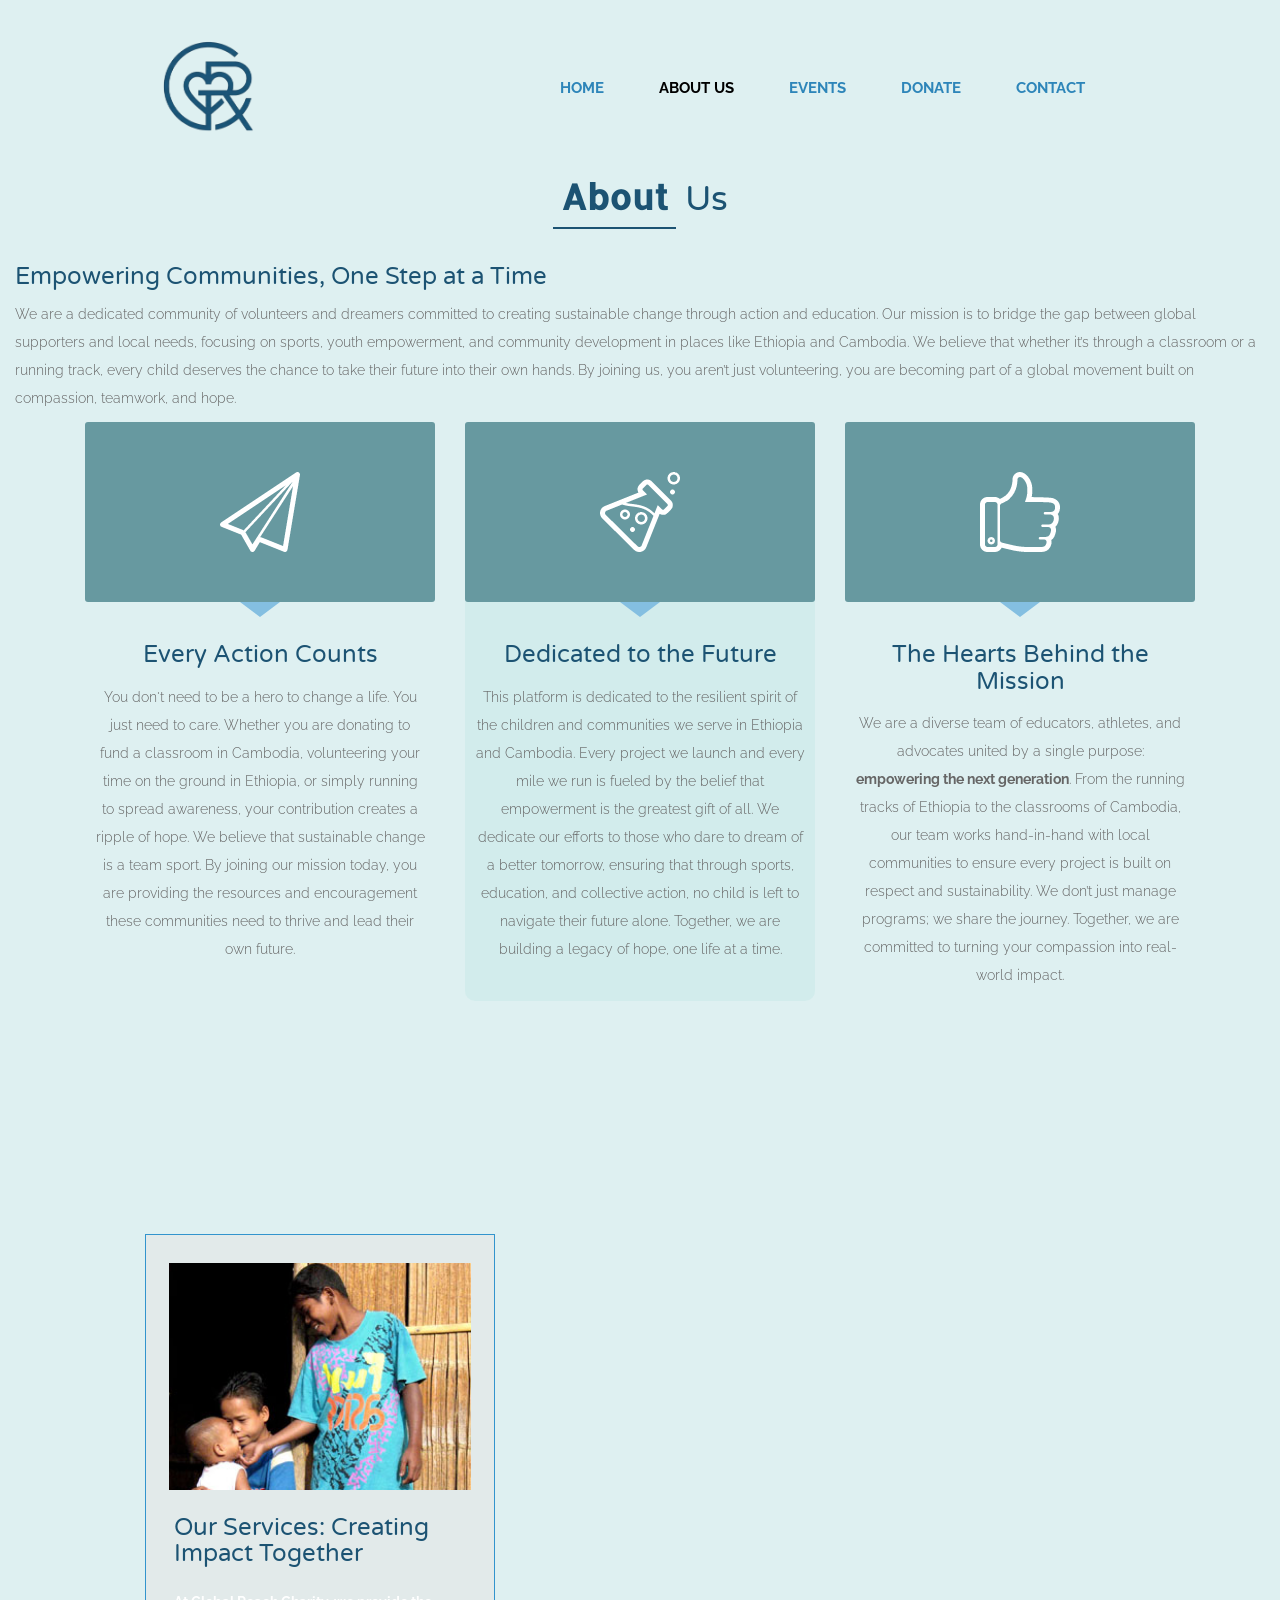
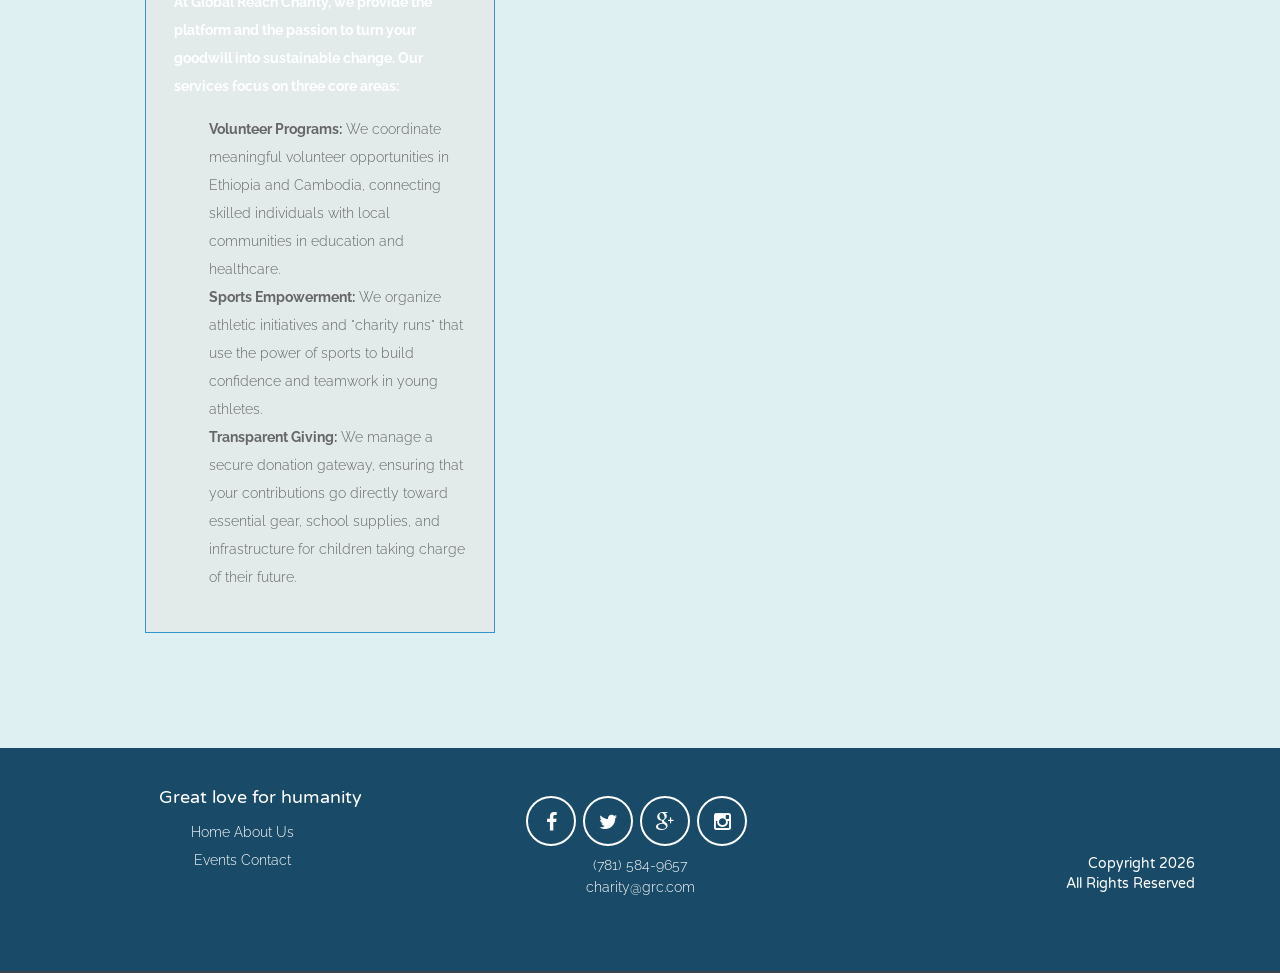
<file: about.html>
<!DOCTYPE html>
<html lang="en">
    <head>
        <meta http-equiv="content-type" content="text/html; charset=UTF-8">
        <meta charset="utf-8">
        <title>Global Reach Charity</title>
        <meta name="generator" content="Bootply" />
        <meta name="viewport" content="width=device-width, initial-scale=1, maximum-scale=1">
        <!-- Latest compiled and minified CSS -->
        <link rel="stylesheet" href="humanity-master/css/bootstrap.min.css">
        <!--[if lt IE 9]>
            <script src="//html5shim.googlecode.com/svn/trunk/html5.js"></script>
        <![endif]-->
        <link href="humanity-master/css/styles.css" rel="stylesheet">
        <link rel="stylesheet" href="humanity-master/css/demo.css" />
        <link rel="stylesheet" href="humanity-master/css/testimonial.css" />
        <link rel="stylesheet" href="humanity-master/css/font-awesome.min.css">
        <link href='http://fonts.googleapis.com/css?family=Poiret+One' rel='stylesheet' type='text/css'>
    </head>
    <body>
    <div class="header container">
    <div class="visible-xs visible-sm col-xs-12 col-sm-12 text-center sm-logo">

    </div>
  </div>
  <div class="navbar" role="navigation">
    <div class="home-logo">
      <a rel="home" href="index.html">
        <img src="humanity-master/img/logoGRC.png" width="200" alt="logo">
      </a>
    </div>

    <div class="navbar-header">
      <button type="button" class="navbar-toggle" data-toggle="collapse" data-target=".navbar-collapse">
        <span class="sr-only">Toggle navigation</span>
        <span class="icon-bar"></span>
        <span class="icon-bar"></span>
        <span class="icon-bar"></span>
      </button>
    </div>
    <div class="collapse navbar-collapse">
      <ul class="nav navbar-nav">

        <li><a href="index.html">Home</a></li>
        <li class="selected"><a href="about.html">About Us</a></li>

        <li><a href="event.html">Events</a></li>
        <li><a href="donate.html">Donate</a></li>
        <li><a href="contact.html">Contact</a></li>
      </ul>
    </div>
  </div>
		<div class="divider col-sm-12 col-xs-12 col-md-12">
            <div class="header-text"><span>About</span> Us</div>
            <h3>Empowering Communities, One Step at a Time</h3>
            <p>We are a dedicated community of volunteers and dreamers committed to creating sustainable change through action and education. Our mission is to bridge the gap between global supporters and local needs, focusing on sports, youth empowerment, and community development in places like Ethiopia and Cambodia. We believe that whether it’s through a classroom or a running track, every child deserves the chance to take their future into their own hands. By joining us, you aren’t just volunteering, you are becoming part of a global movement built on compassion, teamwork, and hope.</p>
        </div>

		 <div class="container">
                <div class="col-md-4">
                  <div class="service-features">
                  <div class="img-container">
                    <img src="humanity-master/images/paperplane.png" alt="Service Features">
                  </div>
                    <h3>Every Action Counts</h3>
                    <p> You don't need to be a hero to change a life. You just need to care. Whether you are donating to fund a classroom in Cambodia, volunteering your time on the ground in Ethiopia, or simply running to spread awareness, your contribution creates a ripple of hope. We believe that sustainable change is a team sport. 
                        By joining our mission today, you are providing the resources and encouragement these communities need to thrive and lead their own future.</p>
                  </div>
                </div><!-- END ONE THIRD COLUMN -->

                <div class="col-md-4">
                  <div class="service-features service-features2">
                  <div class="img-container">
                    <img src="humanity-master/images/lab.png" alt="Service Features">
                  </div>

                    <h3>Dedicated to the Future</h3>
                    <p> This platform is dedicated to the resilient spirit of the children and communities we serve in Ethiopia and Cambodia. Every project we launch and every mile we run is fueled by the belief that empowerment is the greatest gift of all. 
                      We dedicate our efforts to those who dare to dream of a better tomorrow, ensuring that through sports, education, and collective action, no child is left to navigate their future alone. Together, we are building a legacy of hope, one life at a time.</p>
                  </div>

                </div><!-- END ONE THIRD COLUMNS -->

                <div class="col-md-4">
                  <div class="service-features">
                  <div class="img-container">
                    <img src="humanity-master/images/like.png" alt="Service Features">
                  </div>
                    <h3>The Hearts Behind the Mission</h3>
                    <p> We are a diverse team of educators, athletes, and advocates united by a single purpose: <b>empowering the next generation</b>. From the running tracks of Ethiopia to the classrooms of Cambodia, our team works hand-in-hand with local communities to ensure every project is built on respect and sustainability. We don’t just manage programs; we share the journey. Together, we are committed to turning your compassion into real-world impact.</p>
                  </div>

                </div><!-- END ONE THIRD COLUMNS -->




            </div><!-- END ROW -->

			<section class="work-block">
		        <div class="container">
		          <div class="row">
		            <div class="col-md-12">
		              <div class="col-md-4 col-xs-12 col-sm-12">
		                <div class="box-img">
		                    <img src="humanity-master/img/1.jpg"  width="100%" alt="" />
                            <h3 class="titleimg-card">Our Services: Creating Impact Together</h3>
                            <p class="img-card">At Global Reach Charity, we provide the platform and the passion to turn your goodwill into sustainable change. Our services focus on three core areas:</p>
                            <ul>
                              <li><b>Volunteer Programs:</b> We coordinate meaningful volunteer opportunities in Ethiopia and Cambodia, connecting skilled individuals with local communities in education and healthcare.</li>
                              <li><b>Sports Empowerment:</b> We organize athletic initiatives and "charity runs" that use the power of sports to build confidence and teamwork in young athletes.</li>
                              <li><b>Transparent Giving:</b> We manage a secure donation gateway, ensuring that your contributions go directly toward essential gear, school supplies, and infrastructure for children taking charge of their future.</li>
                            </ul>
		                  </div>
		                 </div>
		          </div>
		        </div>

		   </section>



       <!-- ============FOOTER============= -->
      <footer id="footer"> 
        <div class="footer-content container">
          <div class="footer-adress text-center col-xs-12 col-sm-4 col-md-4">
                <h4>Great love for humanity</h4>
                <ul class="footer-menus">
                  <li>Home</li>
                  <li>About Us</li><br />
                  <li>Events</li>
                  <li>Contact</li>
                </ul>
            </div>
            <div class="footer-second col-xs-12 col-sm-4 col-md-4">
              <div class="social-block text-center">
                <div class="social-share">
                  <i class="fa fa-2x fa-facebook"></i>
                  <i class="fa fa-2x  fa-twitter"></i>
                  <i class="fa fa-2x  fa-google-plus"></i>
                  <i class="fa fa-2x  fa-instagram"></i>
                </div>
              </div>
               <p class="text-center footer-text1">(781) 584-9657</p>
                <p class="text-center footer-text">charity@grc.com</p></div>
            <div class="footer-third col-xs-12 col-sm-4 col-md-4">
              <div class="copyright">
                  <span>Copyright 2026</span><br>
                  <span>All Rights Reserved</span>
              </div>
            </div>
        </div>
        <div class="move-top-page">
      </div>
    </footer>

	<!-- script references -->
		<script src="humanity-master/js/jquery.min.js"></script>
		<script src="humanity-master/js/bootstrap.min.js"></script>
    <script src="humanity-master/js/nav-hover.min.js"></script>
    <script type="text/javascript" src="humanity-master/js/jquery.bxslider.min.js"></script>
    <script type="text/javascript" src="humanity-master/js/main.js"></script>
    <!-- Place in the <head>, after the three links -->
    <script>
     $('.testimonials-slider').bxSlider({
      slideWidth: 800,
      minSlides: 1,
      maxSlides: 1,
      slideMargin: 32,
      auto: true,
      autoControls: true
      });
    </script>
		<script type="text/javascript">
		</script>
	</body>
</html>
</file>
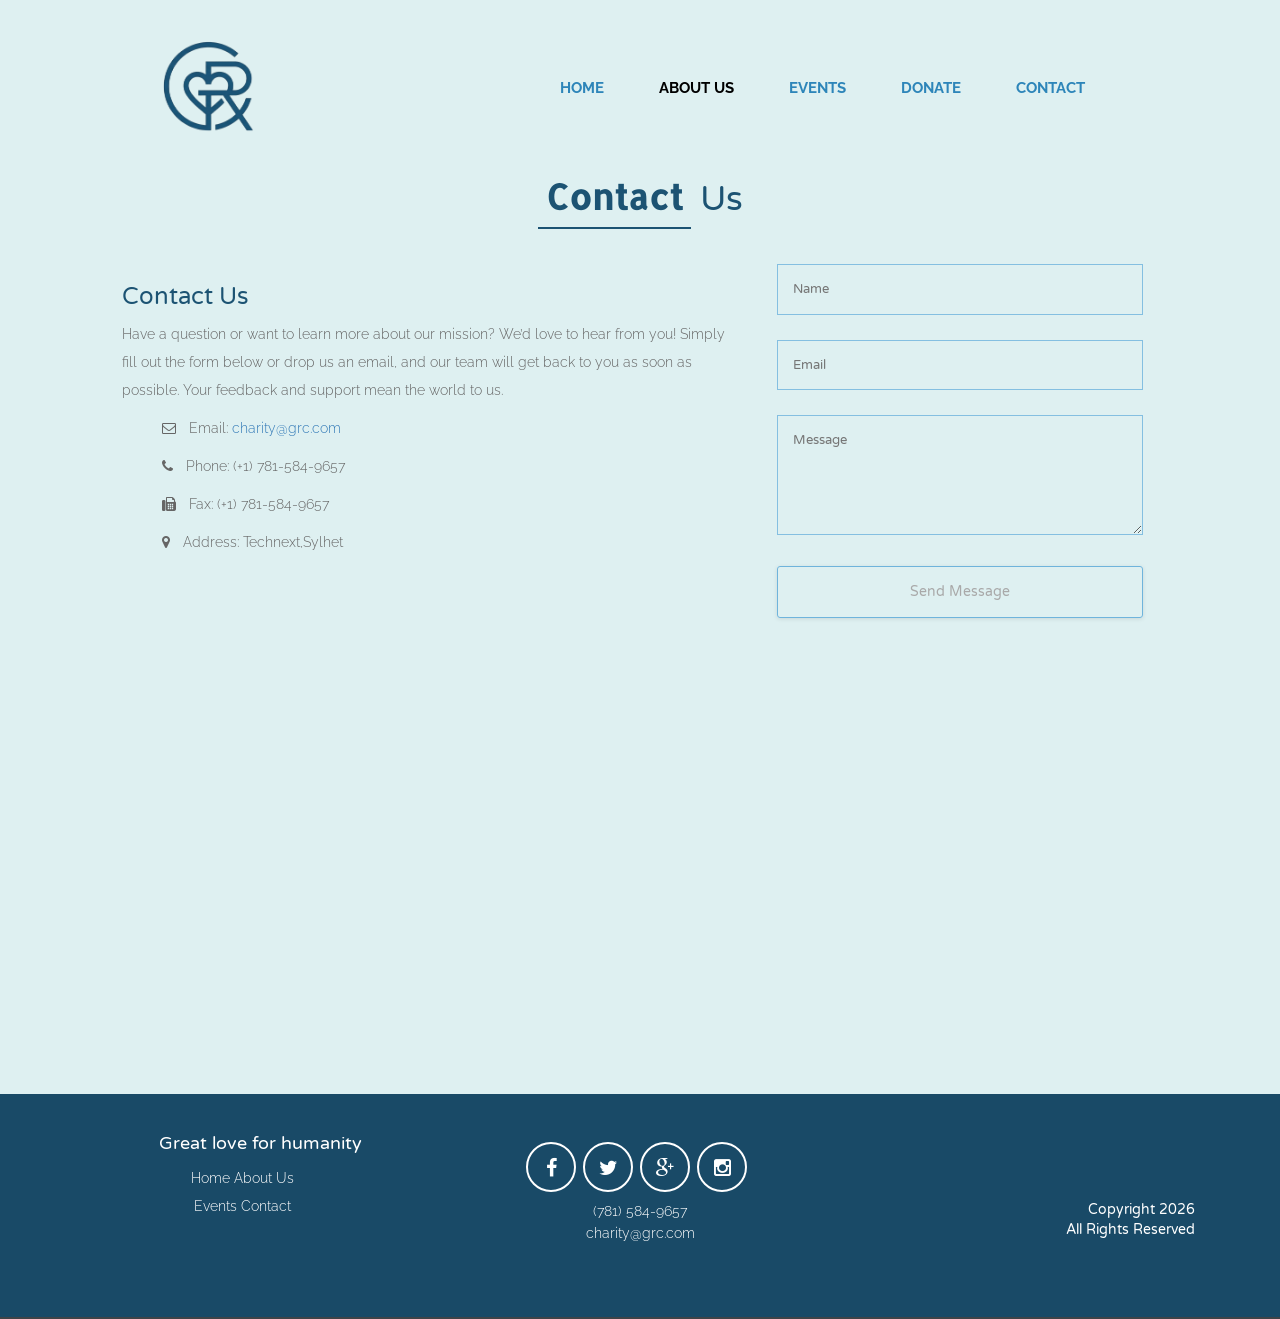
<file: contact.html>
<!DOCTYPE html>
<html lang="en">

<head>
    <meta http-equiv="content-type" content="text/html; charset=UTF-8">
    <meta charset="utf-8">
    <title>Global Reach Charity</title>
    <meta name="generator" content="Bootply" />
    <meta name="viewport" content="width=device-width, initial-scale=1, maximum-scale=1">
    <!-- Latest compiled and minified CSS -->
    <link rel="stylesheet" href="humanity-master/css/bootstrap.min.css">
    <link rel="stylesheet" href="humanity-master/css/styles.css">
    <!--[if lt IE 9]>
            <script src="//html5shim.googlecode.com/svn/trunk/html5.js"></script>
        <![endif]-->
    <link href="humanity-master/css/styles.css" rel="stylesheet">
    <link rel="stylesheet" href="humanity-master/css/demo.css" />
    <link rel="stylesheet" href="humanity-master/css/testimonial.css" />
    <link rel="stylesheet" href="humanity-master/css/font-awesome.min.css">
    <link href='http://fonts.googleapis.com/css?family=Poiret+One' rel='stylesheet' type='text/css'>
</head>

<body>
<body>
    <div class="header container">
    <div class="visible-xs visible-sm col-xs-12 col-sm-12 text-center sm-logo">

    </div>
  </div>
  <div class="navbar" role="navigation">
    <div class="home-logo">
      <a rel="home" href="index.html">
        <img src="humanity-master/img/logoGRC.png" width="200" alt="logo">
      </a>
    </div>

    <div class="navbar-header">
      <button type="button" class="navbar-toggle" data-toggle="collapse" data-target=".navbar-collapse">
        <span class="sr-only">Toggle navigation</span>
        <span class="icon-bar"></span>
        <span class="icon-bar"></span>
        <span class="icon-bar"></span>
      </button>
    </div>
    <div class="collapse navbar-collapse">
      <ul class="nav navbar-nav">

        <li><a href="index.html">Home</a></li>
        <li class="selected"><a href="about.html">About Us</a></li>

        <li><a href="event.html">Events</a></li>
        <li><a href="donate.html">Donate</a></li>
        <li><a href="contact.html">Contact</a></li>
      </ul>
    </div>
  </div>
    <div class="divider col-sm-12 col-xs-12 col-md-12">
        <div class="header-text"><span>Contact</span> Us</div>
    </div>

    <div class="col-md-6 col-md-offset-1 col-sm-7 col-xs-12">

        <div class="widget">
            <h3 class="widget-title style5">Contact Us</h3>
            <p>Have a question or want to learn more about our mission? We’d love to hear from you! Simply fill out the
                form below or drop us an email, and our team will get back to you as soon as possible. Your feedback and
                support mean the world to us.</p>
            <ul class="clearfix">
                <li>
                    <p><span class="fa fa-envelope-o"></span>Email: <a
                            href="mailto:humanity@gmail.com">charity@grc.com</a></p>
                </li>
                <li>
                    <p><span class="fa fa-phone"></span>Phone: (+1) 781-584-9657</p>
                </li>
                <li>
                    <p><span class="fa fa-fax"></span>Fax: (+1) 781-584-9657</p>
                </li>
                <li>
                    <p><span class="fa fa-map-marker"></span>Address: Technext,Sylhet</p>
                </li>
            </ul>
        </div>
        <!-- widget -->

    </div>
    <!-- col-md-7 -->

    <div class="contact-form-full col-md-4 col-sm-4 col-xs-11">

        <div class="inner contact">
            <!-- Form Area -->
            <div class="contact-form">
                <!-- Form -->
                <form id="contact-us" method="post" action="#">
                    <!-- Left Inputs -->
                    <div class="col-xs-12 wow animated slideInLeft" data-wow-delay=".5s">
                        <!-- Name -->
                        <input type="text" name="name" id="name" required="required" class="form" placeholder="Name" />
                        <!-- Email -->
                        <input type="email" name="mail" id="mail" required="required" class="form"
                            placeholder="Email" />

                    </div><!-- End Left Inputs -->
                    <!-- Right Inputs -->
                    <div class="col-xs-12 wow animated slideInRight" data-wow-delay=".5s">
                        <!-- Message -->
                        <textarea name="message" id="message" class="form textarea" placeholder="Message"></textarea>
                    </div><!-- End Right Inputs -->
                    <!-- Bottom Submit -->
                    <div class="relative fullwidth col-xs-12">
                        <!-- Send Button -->
                        <button type="submit" id="submit" name="submit" class="form-btn semibold">Send Message</button>
                    </div><!-- End Bottom Submit -->
                    <!-- Clear -->
                    <div class="clear"></div>
                </form>

                <!-- Your Mail Message -->
                <div class="mail-message-area">
                    <!-- Message -->
                    <div class="alert gray-bg mail-message not-visible-message">
                        <strong>Thank You !</strong> Your email has been delivered.
                    </div>
                </div>

            </div><!-- End Contact Form Area -->
        </div><!-- End Inner -->
    </div>
    <!-- wrapper -->
    </section>
    <section class="map">
        <iframe
            src="https://www.google.com/maps/embed?pb=!1m18!1m12!1m3!1d11829.530014557384!2d-71.61977867439242!3d42.16349903938225!2m3!1f0!2f0!3f0!3m2!1i1024!2i768!4f13.1!3m3!1m2!1s0x89e40d0ddd97c68f%3A0xa71ec71bd130b5ea!2zNTQtNDAgTWVuZG9uIFN0LCBVcHRvbiwgTUEgMDE1NjgsIM6Xzr3Pic68zq3Ovc61z4IgzqDOv867zrnPhM61zq_Otc-C!5e0!3m2!1sel!2sgr!4v1774198570669!5m2!1sel!2sgr"
            width="600" height="450" style="border:0;" allowfullscreen="" loading="lazy"
            referrerpolicy="no-referrer-when-downgrade">
        </iframe>
    </section>

    <!-- ============FOOTER============= -->
    <footer id="footer">
        <div class="footer-content container">
            <div class="footer-adress text-center col-xs-12 col-sm-4 col-md-4">
                <h4>Great love for humanity</h4>
                <ul class="footer-menus">
                    <li>Home</li>
                    <li>About Us</li><br />
                    <li>Events</li>
                    <li>Contact</li>
                </ul>
            </div>
            <div class="footer-second col-xs-12 col-sm-4 col-md-4">
                <div class="social-block text-center">
                    <div class="social-share">
                        <i class="fa fa-2x fa-facebook"></i>
                        <i class="fa fa-2x  fa-twitter"></i>
                        <i class="fa fa-2x  fa-google-plus"></i>
                        <i class="fa fa-2x  fa-instagram"></i>
                    </div>
                </div>
                <p class="text-center footer-text1">(781) 584-9657</p>
                <p class="text-center footer-text">charity@grc.com</p>
            </div>
            <div class="footer-third col-xs-12 col-sm-4 col-md-4">
                <div class="copyright">
                    <span>Copyright 2026</span><br>
                    <span>All Rights Reserved</span>
                </div>
            </div>
        </div>
        <div class="move-top-page">
        </div>
    </footer>

    <!-- script references -->
    <script src="humanity-master/js/jquery.min.js"></script>
    <script src="humanity-master/js/bootstrap.min.js"></script>
    <script src="humanity-master/js/nav-hover.min.js"></script>
    <script type="text/javascript" src="humanity-master/js/jquery.bxslider.min.js"></script>
    <script type="text/javascript" src="humanity-master/js/main.js"></script>
    <!-- Place in the <head>, after the three links -->
    <script>
        $('.testimonials-slider').bxSlider({
            slideWidth: 800,
            minSlides: 1,
            maxSlides: 1,
            slideMargin: 32,
            auto: true,
            autoControls: true
        });
    </script>
    <script type="text/javascript">
    </script>
</body>

</html>
</file>
<file: humanity-master/css/demo.css>
#wrapper {
	width: 100%;
	position: relative;
	margin: 0 auto;
}

.ads-container {
	background:#fff;
	width: 750px;
	margin: 0 auto 20px;
}


.attribution {
	padding: 3em 0;
	text-align: center;
	color: #fff;
	text-shadow: 1px 1px 1px rgba(0,0,0,0.2);
}

.attribution a {
	color: #fff;
}


/* Header Style */
.ddn-top {
	line-height: 60px;
	font-size: 11px;
	text-transform: uppercase;
	z-index: 9999;
	position: relative;
	background:#ED3131;
	-webkit-font-smoothing: antialiased;
	-webkit-box-shadow: inset 0 0 2.75em rgba(0,0,0,.5);
/* 300 */
	-moz-box-shadow: inset 0 0 2.75em rgba(0,0,0,.5);
/* 300 */
	box-shadow: inset 0 0 2.75em rgba(0,0,0,.5);
/* 300 */
}

.ddn-top a {
	padding: 0px 10px;
	letter-spacing: 1px;
	color: #fff;
	display: table;
	margin:0 auto;
	text-decoration: none;
}

.ddn-top a:hover {
	background: rgba(255,255,255,0.8);
	color: #000;
}

.ddn-top span.right {
	float: right;
}

.ddn-top span.right a {
	float: left;
	display: block;
}

@media only screen and ( max-width: 32.5em ) /* 520 */
{
	body
	{
		-webkit-box-shadow: inset 0 0 9.375em rgba( 0, 0, 0, .5 ); /* 150 */
		-moz-box-shadow: inset 0 0 9.375em rgba( 0, 0, 0, 5 ); /* 150 */
		box-shadow: inset 0 0 9.375em rgba( 0, 0, 0, .5 ); /* 150 */
	}
	.container,
	#wrapper
	{
		width: 100%;
		height: auto;
		position: static;
		padding: 3.125em 1.25em; /* 50 20 */
		margin: 0;
	}
}
</file>
<file: humanity-master/css/testimonial.css>
.bx-wrapper .testimonials-thumbnail {
    margin: 0px 0px 15px;
}

.bx-wrapper .testimonials-title {
    text-align: center;
    margin: 25px 15px 3px;
    font-size: 24px;
    line-height: 1;
}

.bx-wrapper .testimonials-carousel-thumbnail {
    max-width: 35%;
    float: left;
    margin-right: 20px;
}

.bx-wrapper .testimonials-carousel-thumbnail img {
    display: none;
}

.bx-wrapper .testimonials-carousel-context {
    overflow: hidden;
    text-align: center;
}

.bx-wrapper .testimonials-name {
    font-size: 18px;
    margin-bottom: 15px;
    color: #000000;
    font-weight: 400;
}

.bx-wrapper span {
    font-size: 11px;
    margin-left: 10px;
    color: #aaa;
    font-family: Georgia, Arial, Helvetica, sans-serif;
    font-style: italic;
}

.bx-wrapper {
    position: relative;
    margin: 30px auto;
    padding: 0;
    width: 100%;
    *zoom: 1;
}

.bx-wrapper .slide {
    padding: 0;
    margin: 0;
    display: block;
}

.bx-wrapper .bx-viewport {
    padding: 10px;
    margin-left: 0;
    z-index: 1;
    width: 100%;
}

.bx-wrapper .bx-pager,
.bx-wrapper .bx-controls-auto {
    position: absolute;
    display: none;
    bottom: -30px;
    width: 100%;
}

.bx-wrapper .bx-loading {
    min-height: 50px;
    background: url(images/bx_loader.gif) center center no-repeat #fff;
    height: 100%;
    width: 100%;
    position: absolute;
    top: 0;
    left: 0;
    z-index: 2000;
}

.bx-wrapper .bx-pager {
    text-align: center;
    font-size: .85em;
    font-weight: bold;
    color: #666;
    padding-top: 20px;
}

.bx-wrapper .bx-pager .bx-pager-item,
.bx-wrapper .bx-controls-auto .bx-controls-auto-item {
    display: inline-block;
    *zoom: 1;
    *display: inline;
}

.bx-wrapper .bx-pager.bx-default-pager a {
    background: #666;
    text-indent: -9999px;
    display: block;
    width: 10px;
    height: 10px;
    margin: 0 5px;
    outline: 0;
    -moz-border-radius: 5px;
    -webkit-border-radius: 5px;
    border-radius: 5px;
}

.bx-wrapper .bx-pager.bx-default-pager a:hover,
.bx-wrapper .bx-pager.bx-default-pager a.active {
    background: #000;
}



.bx-wrapper .bx-next {
    position: absolute;
    top: 0;
    right: 0;
    width: 30px;
    border-left: 1px solid #ddd;
    height: 30px;
    cursor: pointer;
    background: #68ABBB url(../images/caousel-next.png) no-repeat 0 0;
}

.bx-wrapper .bx-prev {
    position: absolute;
    top: 0px;
    right: 30px;
    border-right: 1px solid #ddd;
    width: 30px;
    height: 30px;
    cursor: pointer;
    background: #68ABBB url(../images/caousel-prev.png) no-repeat 0 0;
}

.bx-wrapper .bx-controls-direction a {
    position: absolute;
    top: auto;
    margin-top: 0;
    margin-right: 0px;
    outline: 0;
    width: 30px;
    height: 30px;
    text-indent: -9999px;
    z-index: 9999;
}

.bx-controls-direction{
    padding: 15px 0px;
}
</file>
<file: humanity-master/css/styles.css>
/*
Theme Name:Humanity
Theme URI:http://themewagon.com
Author:Themewagon
Author URI:http:themewagon.com/
Description:Humanity is a Multi page html template based on bootstrap 3
Version:1.0.0
License:GNU General Public License v2 or later
License URI:http://www.gnu.org/licenses/gpl-2.0.html
*/

@import url(http://fonts.googleapis.com/css?family=Varela+Round);
@import url(http://fonts.googleapis.com/css?family=Lato);
@import url(http://fonts.googleapis.com/css?family=Allerta+Stencil);
@import url(http://fonts.googleapis.com/css?family=Raleway:300);

/*-------------------------------------------------------------------------------------------------------------------------------*/
/******* General ******/
/*-------------------------------------------------------------------------------------------------------------------------------*/
divider {
	height: 150px;
	width: 100%;
	background-attachment: inherit;
	margin: 45px 0 52px;
	text-align: center;
	color: white;
	background: url(../images/divider.jpg) no-repeat fixed center;
}

.header-text {
	position: relative;
	top: 29%;
	font-size: 35px;
	text-align: center;
	margin-bottom: 40px;
}

.connect-text {
	margin-top: 50px;
}

.header-text span {
	font-family: 'Allerta Stencil', sans-serif;
	padding: 8px;
	font-weight: bold;
	border-bottom: 2px solid;
}

body {
	background: rgba(153, 211, 213, 0.32);
	margin: 0px;
	padding: 0px;
	font-family: 'Varela Round', sans-serif;
	color: #1C5373;
}



.col-md-4.subscribe-form {
	margin-bottom: 49px;
}

p,
li {
	padding: 0;
	font-family: 'Raleway', sans-serif;
	font-weight: 300;
	font-size: 14px;
	line-height: 28px;
	color: #666;
	list-style: none;
}

/******* End General ******/

/*-------------------------------------------------------------------------------------------------------------------------------*/
/******* Header ******/
/*-------------------------------------------------------------------------------------------------------------------------------*/
@media (max-width: 991px) {
	.navbar-header {
		float: none;
	}

	.home-logo{
		padding: 0px 0px;
		max-height: 65px;
		width: auto;
		align-items: start;
		display: flex;
		flex-wrap: nowrap;
	}

	.navbar-toggle {
		display: block;
	}

	.navbar-collapse {
		border-top: 1px solid transparent;
		box-shadow: inset 0 1px 0 rgba(255, 255, 255, 0.1);
	}

	.navbar-collapse.collapse {
		display: none !important;
	}

	.navbar-nav {
		float: none !important;
		margin: 7.5px -15px;
	}

	.navbar-nav>li {
		float: none;
	}

	.navbar-nav>li>a {
		padding-top: 10px;
		padding-bottom: 10px;
	}

	.navbar-text {
		float: none;
		margin: 15px 0;
	}

	/* since 3.1.0 */
	.navbar-collapse.collapse.in {
		display: block !important;
	}

	.collapsing {
		overflow: hidden !important;
	}
}

.header {
	margin-top: 20px;
	padding: 2px 0;
}

.heading-icon {
	margin-top: 79px;
	position: relative;
	display: inline-block;
	border-radius: 10px;
	padding: 20px 21px 16px;
	-webkit-box-shadow: 0px 0px 12px 1px rgba(0, 0, 0, 0.11);
	-moz-box-shadow: 0px 0px 12px 1px rgba(0, 0, 0, 0.11);
	box-shadow: 0px 0px 12px 1px rgba(0, 0, 0, 0.11);
}

.main-text {
	margin-top: 20px;
}

p.text-center.sub-text {
	font-size: 19px;
	margin: 14px auto 38px;

	padding: 0 15px;
	line-height: 26px;
}

.first-line {
	max-width: 690px;
}

.next-line {
	max-width: 600px !important;
}

li.selected a {
	color: black !important;
}

.nav .open>a,
.nav .open>a:focus,
.open>a:hover {
	background: none !important;
}

.dropdown-menu>li>a:focus,
.dropdown-menu>li>a:hover {
	color: #262626;
	text-decoration: none;
	background-color: transparent;
}

@media (min-width: 991px) {

	.navbar .nav,
	.navbar .nav>li {
		list-style-type: none;
		margin: 0;
		padding: 0;
		display: flex;
		justify-content: center;
		gap: 25px;
	}

	.navbar-collapse.collapse {
		display: block !important;
		height: auto !important;
		padding-bottom: 0;
		overflow: visible !important;
		visibility: visible !important;
		text-align: center;
		justify-self: center;
		cursor: pointer;
    	display: flex;
    	flex-direction: column;
    	gap: 5px;
	}

	.navbar-inner {
		text-align: center;
	}
}


.nav>li>a:focus,
.nav>li>a:hover {
	text-decoration: none;
	background: none;
	transition: .3s;
}

.header-white .search {
	margin-top: 80px;
	width: 270px;
	background: #fff;
	border: 0px none;
}

.social-share {
	margin-top: 10px;
	font-size: 10px;
	color: white;
	display: inline-flex;
	padding: 4px;
}

.social-share .fa {
	background: transparent;
	padding: 14px;
	border-radius: 50%;
	width: 50px;
	height: 50px;
	text-align: center;
	border: 2px solid white;
	margin-right: 7px;
	position: relative;
	top: 4px;
	cursor: pointer;
}

.social-share .fa:hover {
	cursor: pointer;
	color: white;
	background: #2d85b9;
	transition: .3s;
}

.fa-2x {
	padding-right: 20px;
}

.navbar-toggle .icon-bar {
	background-color: #000 !important;
}

ul.nav.navbar-nav li a {
	color: #2d85b9;
	text-transform: uppercase;
	font-weight: bold;
	font-size: 15px;
}

.home-logo img{
	position: relative;
	top: -5px;
	left: 5px;
	border-bottom: none;
	max-height: 100px;
	width: auto;
	display: block;
}

.navbar {
    display: flex;            
    justify-content: space-between;
    align-items: center;       
    padding: 13px 20px;        
}

@media (max-width: 768px) {
	.logo {
		position: relative;
		top: 5px;
		bottom: 5px;
		left: -18px;
		float: left;
	}
}


/******* Header End ******/
/*-------------------------------------------------------------------------------------------------------------------------------*/
/******* Fun Facts ******/
/*-------------------------------------------------------------------------------------------------------------------------------*/
.fun-fact {
	background: none;
	margin-top: 0;
	padding: 66px 0;
}

@media (min-width:991px) {
	.fun-fact {
		margin-top: 10px;
		background: url(../images/donate.jpg) no-repeat fixed center;
		background-size: cover;
		padding: 66px 0;
	}

	.milestone-counter {
		background: rgba(85, 133, 180, 0.46);
		padding: 40px 10px;
	}
}

.milestone-counter {
	background: rgba(0, 0, 0, 0.7);
	padding: 40px 10px;
}

.stat {
	padding: 150px auto;
	text-align: center;
}

.highlight {
	color: white;
	padding: 20px 0;
	font-weight: bold;
	display: block;
	overflow: hidden;
	margin-bottom: 0;
	font-size: 48px;
}

.stat i {
	color: #F9F9F9;
}

.milestone-details {
	font-weight: bold;
	font-size: 18px;
	color: #FFF6F6;
}



/*-------------------------------------------------------------------------------------------------------------------------------*/
/******* Donations ******/
/*-------------------------------------------------------------------------------------------------------------------------------*/
.btn-block {
	margin-right: 10px;
	padding: 12px 37px;
	background: #2d85b9;
	margin-bottom: 10px;
}

.form-control {
	height: 47px;
}

.donate-body {
	margin: 0 auto;
	text-align: center;
}

.btn-tertiary {
	padding: 12px 37px;
	background: #2d85b9;
	color: white;
}


/*-------------------------------------------------------------------------------------------------------------------------------*/
/******* Team ******/
/*-------------------------------------------------------------------------------------------------------------------------------*/
@media (max-width: 480px) {
	.bx-wrapper .testimonials-carousel-thumbnail img {
		padding-right: 15px;
	}
}

.avatar-team-member {
	width: 150px;
	height: 150px;
	overflow: hidden;
	margin: auto;
	border-radius: 50%;
	display: block;
	margin-bottom: 1em;
}

.avatar-team-member img {
	width: 200px;
	height: auto;
}

#team {
	border-bottom: none;
}

#team .team .team-members {
	margin: 30px auto 0;
}

.team-members .member {
	margin: 15px auto;
	cursor: default;
	overflow: hidden;
}

.team-members .member .member-inner {
	position: relative;
}

.team-members .member a.team-image {
	display: block;
	width: 100%;
	height: auto;
	z-index: 2;
}

.team-members .member a.team-image img {
	width: 100%;
}

.inner-details .member-details {
	position: absolute;
	width: 100%;
	left: 0;
	height: 100%;
	padding: 15px;
	bottom: 100%;
	margin: 0;
	z-index: 3;
	opacity: 0.9;
	background: #2d85b9;
	-webkit-transition: all 0.4s;
	-moz-transition: all 0.4s;
	transition: all 0.4s;
}

.inner-details .member-details .member-details-inner {
	position: relative;
	top: 50%;
	text-align: center;
	-webkit-transform: translateY(-50%);
	-moz-transform: translateY(-50%);
	transform: translateY(-50%);
}

/* Team Names, Descriptions */

.team-members .member-details .member-name {
	color: white;
	margin-top: 0;
	padding-top: 0;
	font-size: 30px;
}

.team-members .member-details .member-position {
	color: #98cae6;
	font-size: 13px;
}

.team-members .member-details .member-description {
	color: #fff;
	font-size: 13px;
}

/* Team Socials */

.member .member-details .member-details-inner .socials {
	margin: 10px auto 0;
}

.member .member-details .member-details-inner .socials a {
	display: inline-block;
	color: white;
	font-size: 1.2em;
	line-height: 40px;
	width: 40px;
	height: 40px;
	background: rgba(0, 0, 0, 0.25);
	-webkit-transition: all 0.3s;
	-moz-transition: all 0.3s;
	transition: all 0.3s;
	border-radius: 50%;
}

.list-unstyled li a i.fa {
	font-size: 22px;
	background: #1c5373;
	padding: 8px;
	color: white;
	width: 35px;
}

/* Team Rollover */

.team-members .member:hover .member-details {
	bottom: 0;
}

.member .member-details .member-details-inner .socials a:hover {
	background: rgba(0, 0, 0, 1);
	border-radius: 50%;
}

@media (max-width:991px) {
	.bx-wrapper .bx-controls-direction a {
		position: static !important;
		background: #2d85b9;
		color: white;
		padding: 10px;
		text-decoration: none;

	}
}

/*-------------------------------------------------------------------------------------------------------------------------------*/
/******* About ******/
/*-------------------------------------------------------------------------------------------------------------------------------*/
.service-features:hover {
	background: rgba(28, 83, 115, 0.09);
	border-radius: 10px;
	cursor: pointer;

}

h3.titleimg-card {
	color: #1c5373;
	padding: 5px;
}

p.img-card {
	color: white;
	font-weight: bold;
	padding: 5px;
}

.service-features2 {
	background: rgba(89, 195, 191, 0.09);
	border-radius: 10px;
	cursor: pointer;

}

.service-features p {
	margin: 0 0 10px;
	padding: 10px 10px 38px;
}

.service-features {
	text-align: center;

}

.service-features h3 {
	padding-top: 20px;
	margin-bottom: 4px;
}

.service-features .img-container {
	padding: 50px 45px;
	border-radius: 3px;
	background: #6799A0;
	/* width: 120px; */
	margin: 0 auto;
	position: relative;
}

.service-features .img-container i {
	font-size: 84px;
	color: #ffffff;
}

.service-features .img-container:after {
	content: '';
	position: absolute;
	width: 0;
	height: 0;
	border: 15px solid #84bfe1;
	border-bottom: 0px solid transparent !important;
	border-right: 20px solid transparent !important;
	border-left: 20px solid transparent !important;
	left: 50%;
	bottom: -15px;
	margin-left: -20px;
}


/*-------------------------------------------------------------------------------------------------------------------------------*/
/******* Blog ******/
/*-------------------------------------------------------------------------------------------------------------------------------*/


section.blog {
	margin-top: 120px;
}

.blok-read-sm {
	position: relative;
	float: left;
	width: 100%;
	height: auto;
	border: 1px solid #e1e8ed;
	background: #fff;
}

.blok-read-sm img {
	width: 100%;
	height: auto;
}

.content-block .button-main {
	border: 1px solid rgba(50, 148, 205, 1);
	background: rgba(50, 148, 205, 1);
	padding: 20px 22px;
	line-height: 10px;
	color: white;
	text-transform: capitalize;
	float: left;
	cursor: pointer;
}

.button-main.bg-fio-point:hover {
	background: none;
	border: 1px solid rgba(50, 148, 205, 1);
	color: rgba(50, 148, 205, 1);
}

.hover-image {
	position: relative;
	width: 100%;
	float: left;
}

.layer-block {
	position: absolute;
	left: 0px;
	top: 0px;
	width: 100%;
	height: 100%;
	background: rgba(0, 0, 0, 0.6);
	opacity: 0;
	transition: all 0.3s ease-in;
	-webkit-transition: all 0.3s ease-in;
	-moz-transition: all 0.3s ease-in;
	-o-transition: all 0.3s ease-in;
	-ms-transition: all 0.3s ease-in;
}

.layer-block:hover {
	opacity: 1;
}

.editor-choice {
	position: absolute;
	top: 20px;
	left: 20px;
	background: #236890;
	height: 30px;
	padding: 4px 11px;
	z-index: 8;
}

.editor-choice i {
	font-size: 12px;
	color: #C8C5B8;
	padding-right: 5px;
}

.editor-choice a {
	color: #C8C5B8;
	font-size: 12px;
}

.content-block {
	position: relative;
	float: left;
	width: 100%;
	padding: 30px 30px 38px 30px;
}


.content-block p {
	padding: 22px 0px 27px;
}

.content-block h4 a {
	color: #194a67;
}

.content-block h4 a:hover {
	color: #8899a6;
}

.like-wrap {
	position: relative;
	float: left;
	padding-left: 10px;
	padding-top: 10px;
}

.like-wrap .fa {
	font-size: 16px;
	line-height: 32px;
	position: relative;
	float: left;
	padding-left: 30px;
	transition: all 0.3s ease-in;
	-webkit-transition: all 0.3s ease-in;
	-moz-transition: all 0.3s ease-in;
	-o-transition: all 0.3s ease-in;
	-ms-transition: all 0.3s ease-in;
}

.like-wrap .fa:hover {
	opacity: 0.7;
}

.like-wrap span {
	font-size: 14px;
	line-height: 30px;
	color: #ccd6dd;
	position: relative;
	float: left;
	padding-left: 8px;
}

.point-caption {
	position: absolute;
	left: 0px;
	top: 38px;
	height: 18px;
	width: 6px;
}

.like-bottom {
	position: relative;
	float: left;
}

.bottom-line {
	position: absolute;
	left: 0px;
	bottom: 0px;
	width: 100%;
	height: 2px;
}

.top-line {
	position: absolute;
	left: 0px;
	top: 0px;
	width: 100%;
	height: 2px;
}

.block-mag {
	position: relative;
	float: left;
	margin-right: 33px;
	margin-top: -8px;
}


/*-------------------------------------------------------------------------------------------------------------------------------*/
/******* Carousel ******/
/*-------------------------------------------------------------------------------------------------------------------------------*/


.carousel {
	position: relative;
	top: 30px;
	margin-bottom: 35px;
	float: left;
	width: 100%;
}

.carousel-control.left,
.carousel-control.right {
	background: none;
}

.content-block {
	margin-top: 20px;
}

@media (max-width: 600px) {
	.carousel-caption {
		font-family: 'Poiret One', cursive;
		font-size: 24px !important;
		font-weight: bold;
		background: none;
	}
}

.carousel-caption {
	font-family: 'Poiret One', cursive;
	text-transform: uppercase;
	font-size: 50px;
	font-weight: bold;
	background: rgba(152, 168, 173, 0.43);

}

/******* Carousel End ******/

.connect-wiget {
	/* float: left; */
	margin-left: 20px;
	margin: 0 auto;
	width: 100%;
}

.about-us .follow-block-wrap {
	width: 150px;
}

a:hover {
	text-decoration: none;
}

.connect-text {
	text-align: center;
}

.follow-block {
	display: inline;
	position: relative;
	float: left;
	padding: 19px 15px 20px 19px;
	cursor: pointer;
	width: 120px;
	text-align: center;
	text-decoration: none;
}

.bg-blue {
	background: #84bfe1;
}

.bg-pink {
	background: #ea4c89;
}

.bg-dark-blue {
	background: #1e597b;
}

.bg-red {
	background: #dd4b39;
}

.bg-blue-f {
	background: #2d85b9;
}

.bg-extra-red {
	background: #c92228;
}

.follow-block i {
	font-size: 24px;
	color: #fff;
}

.follow-block h6 {
	color: #fff;
	padding-top: 14px;
}

.follow-block span {
	font-size: 20px;
	color: #fff;
}


/*-------------------------------------------------------------------------------------------------------------------------------*/
/* ----- Subscribe ----- */
/*-------------------------------------------------------------------------------------------------------------------------------*/

.subscribe {
	position: relative;
	float: left;
	width: 100%;
	background: #fff;
	border: 1px solid #e1e8ed;
	border-radius: 3px;
	padding: 35px 29px;
}

@media (max-width: 991px) {
	.subscribe {
		margin-top: 40px;
	}
}

.email-field input {
	height: 60px;
	position: relative;
	width: 100%;
	letter-spacing: 0.6px;
	padding-left: 18px;
	border: 1px solid #e1e8ed;
	border-radius: 3px;
}

.email-field input:focus {
	color: #194a67;
	border: 1px solid #194a67;
}

.email-field .fa {
	position: relative;
	margin-right: 17px;
	margin-top: -37px;
	font-size: 18px;
	float: right;
}

.email-field .button-main {
	padding: 9px 27px;
	font-size: 20px;
}

.email-field span {
	font-size: 12px;
	line-height: 30px;
	color: #8899a6;
	width: 100%;
	position: relative;
	float: left;
	padding-top: 10px;
	letter-spacing: 0.4px;
}

.email-input {
	height: 60px;
	width: 100%;
	font-size: 16px;
	line-height: 32px;
	padding-left: 0px;
	margin: 29px 0px 30px;
}

/******* Subscribe End ******/

/*-------------------------------------------------------------------------------------------------------------------------------*/
/* -----Contact ----- */
/*-------------------------------------------------------------------------------------------------------------------------------*/
#contact {
	padding: 10px 0 10px;
}

.fa-envelope-o,
.fa-phone,
.fa-fax,
.fa-map-marker {
	padding-right: 13px;
}

.contact-text {
	margin: 45px auto;
}

.mail-message-area {
	width: 100%;
	padding: 0 15px;
}

.mail-message {
	width: 100%;
	background: rgba(255, 255, 255, 0.8) !important;
	-webkit-transition: all 0.7s;
	-moz-transition: all 0.7s;
	transition: all 0.7s;
	margin: 0 auto;
	border-radius: 0;
}

.not-visible-message {
	height: 0px;
	opacity: 0;
}

.visible-message {
	height: auto;
	opacity: 1;
	margin: 25px auto 0;
}

/* Input Styles */

.form {
	width: 100%;
	padding: 15px;
	background: transparent;
	border: 1px solid rgba(132, 191, 225, 1);
	margin-bottom: 25px;
	color: #84bfe1 !important;
	font-size: 13px;
	-webkit-transition: all 0.4s;
	-moz-transition: all 0.4s;
	transition: all 0.4s;
}

.form:hover {
	border: 1px solid #8BC3A3;
}

.form:focus {
	color: white;
	outline: none;
	border: 1px solid #8BC3A3;
}

.textarea {
	height: 120px;
	max-height: 120px;
	max-width: 100%;
}

/* Generic Button Styles */

.button {
	padding: 8px 12px;
	background: #194a67;
	display: block;
	width: 120px;
	margin: 10px 0 0px 0;
	border-radius: 3px;
	-webkit-transition: all 0.3s;
	-moz-transition: all 0.3s;
	transition: all 0.3s;
	text-align: center;
	font-size: 0.8em;
	box-shadow: 0px 1px 4px rgba(0, 0, 0, 0.10);
	-moz-box-shadow: 0px 1px 4px rgba(0, 0, 0, 0.10);
	-webkit-box-shadow: 0px 1px 4px rgba(0, 0, 0, 0.10);
}

.button:hover {
	background: #8BC3A3;
	color: white;
}

.contact-form-full {
	margin-bottom: 20px;

}

/* Send Button Styles */

.form-btn {
	width: 100%;
	display: block;
	height: auto;
	padding: 15px;
	color: #A9A9A9;
	background: transparent;
	border: 1px solid rgb(111, 180, 220);
	border-radius: 3px;
	outline: none;
	-webkit-transition: all 0.3s;
	-moz-transition: all 0.3s;
	transition: all 0.3s;
	margin: auto;
	box-shadow: 0px 1px 4px rgba(0, 0, 0, 0.10);
	-moz-box-shadow: 0px 1px 4px rgba(0, 0, 0, 0.10);
	-webkit-box-shadow: 0px 1px 4px rgba(0, 0, 0, 0.10);
}

.form-btn:hover {
	background: #287676;
	color: white;
}

.form-btn:active {
	opacity: 0.9;
}

/*-------------------------------------------------------------------------------------------------------------------------------*/
/* -----Services ----- */
/*-------------------------------------------------------------------------------------------------------------------------------*/
.panel {
	background: none;
}

.panel-body {
	padding: 15px;
	background: white;
}

/*-------------------------------------------------------------------------------------------------------------------------------*/
/* -----Event Tabs ----- */
/*-------------------------------------------------------------------------------------------------------------------------------*/
.nav-tabs>li.active>a {
	color: white;
	cursor: default;
	background-color: #6fb4dc;
	border: 1px solid #ddd;
	border-bottom-color: transparent;
}

.nav-tabs>li.active>a:focus {
	background-color: transparent;
	border: 2px solid #6fb4dc;
	color: #6fb4dc;
}

.nav-tabs>li.active>a:hover {
	color: #6fb4dc;
}

#exTab1 .tab-content {
	color: white;
	background-color: #5baad7;
	padding: 5px 15px;
}

.nav-tabs {
	border-bottom: none;
	padding-bottom: 10px;
}

.nav-tabs>li>a,
.nav-tabs>li.active>a,
.nav-tabs>li>a:hover,
.nav-tabs>li>a:focus {
	background: #84bfe1;
	padding: 11px;
	width: 240px;
	text-align: center;
	font-weight: bold;
	color: white;
	font-size: 19px;
	margin-bottom: 4px;
}

button.button-info {
	padding: 6px;
	color: rgb(26, 104, 121);
	background: transparent;
	border-radius: 1px;
	margin-right: 11px;
	float: left;
	border: 2px solid #84bfe1;
}

#exTab2 h3 {
	color: #3294cd;
	padding: 5px 15px;
}

.blog-event {
	margin: 40px 0 85px;
}

.featured-img {
	float: left;
	padding-right: 25px;
}

/* remove border radius for the tab */

#exTab1 .nav-pills>li>a {
	border-radius: 0;
}

/* change border radius for the tab , apply corners on top*/

#exTab3 .nav-pills>li>a {
	border-radius: 4px 4px 0 0;
}

#exTab3 .tab-content {
	color: white;
	background-color: #3294cd;
	padding: 5px 15px;
}


/*-------------------------------------------------------------------------------------------------------------------------------*/
/* ----- Work-Block ----- */
/*-------------------------------------------------------------------------------------------------------------------------------*/



.box-img {
	border: 1px solid #3294cd;
	position: relative;
	display: block;
	background-color: rgba(230, 230, 230, 0.55);
	padding: 28px 23px 31px;
	margin-top: 2px;
}

.box-text {
	border: 1px solid #3294cd;
	position: relative;
	display: block;
	background: url(../img/white.jpg);
	padding: 28px 23px 31px;
}

@media (max-width:1100px) {

	section.work-block {
		padding: 15px !important;
	}

	.box-img {
		padding: 1px;
	}
}

section.work-block {
	background: url(../img/bg.jpg) center center/cover no-repeat fixed;
	-webkit-background-size: cover;
	-moz-background-size: cover;
	-o-background-size: cover;
	width: 100%;
	float: left;
	padding: 115px;
	margin: 80px 0 0;
}

/*-------------------------------------------------------------------------------------------------------------------------------*/
/* FOOTER*/
/*-------------------------------------------------------------------------------------------------------------------------------*/
.left-side {
	float: left;
}

.right-side {
	float: right;
}

footer {
	position: relative;
	float: left;
	width: 100%;
	overflow: hidden;
	background: #194a67;
	color: white;
}

.footer-menus li {
	cursor: pointer;
}

.footer-text {
	color: white;
	margin-top: -16px;
}

.footer-text1 {
	color: white;
	margin-top: 5px;
}

.copyright span {
	color: white;
	font-size: 14px;
}

.footer-content {
	margin-top: 30px;
}

.footer-menus li {
	display: inline;
	color: white;
	left: -38px;
	position: relative;
}

.move-top-page {
	position: relative;
	float: left;
	width: 100%;
	border: 1px solid #3f4448;
	margin-top: 60px;
}

.footer-bottom-content {
	position: relative;
	float: left;
	width: 100%;
}

.button-totop {
	position: absolute;
	top: -35px;
	right: 0px;
	width: 70px;
	height: 70px;
	border-radius: 50%;
	z-index: 500;
	background: #fff;
	cursor: pointer;
	transition: all 0.3s ease-in;
	-webkit-transition: all 0.3s ease-in;
	-moz-transition: all 0.3s ease-in;
	-o-transition: all 0.3s ease-in;
	-ms-transition: all 0.3s ease-in;
}

.button-totop:hover {
	background: #31A1AC;
}

.button-totop .fa {
	font-size: 24px;
	color: #130F0F;
	position: absolute;
	right: 28px;
	top: 22px;
	cursor: pointer;
	transition: all 0.3s ease-in;
	-webkit-transition: all 0.3s ease-in;
	-moz-transition: all 0.3s ease-in;
	-o-transition: all 0.3s ease-in;
	-ms-transition: all 0.3s ease-in;
}

.button-totop:hover .fa {
	color: #fff;
}

.footer-bottom-content nav {
	position: relative;
	float: left;
	padding: 53px 0px;
}

.footer-bottom-content nav a {
	font-size: 14px;
	line-height: 30px;
	color: #8899a6;
	margin-right: 35px;
}

.footer-bottom-content nav a:hover {
	color: #dd4b39;
}

.copyright {
	position: relative;
	float: right;
	font-size: 12px;
	line-height: 20px;
	color: #66757f;
	text-align: right;
	margin-top: 76px;
}

.white-footer {
	background: #effafe;
}

.white-footer .footer-wrap {
	background: #effafe;
}

.white-footer .button-totop {
	background: #8899a6;
}

.white-footer .button-totop .fa {
	color: #fff;
}

.white-footer .button-totop:hover {
	background: #dd4b39;
}

.white-footer .footer-flikr h4 {
	color: #194a67;
}

.white-footer .footer-link h4 {
	color: #194a67;
}

.white-footer .footer-write h4 {
	color: #194a67;
}

.white-footer .footer-adress-block h3 {
	color: #ccd6dd;
}

.white-footer .move-top-page {
	border: 1px solid #d1dce0;
}

.white-footer .footer-write .button-main.bg-grey {
	color: #8899a6;
	border: 1px solid #8899a6;
}

.white-footer .footer-write .button-main.bg-grey:hover {
	color: #fff;
	border: 0px none;
}

/* Calendar*/

.month {
	padding: 70px 25px;
	width: 100%;
	background: #1abc9c;
	text-align: center;
}

.month ul {
	margin: 0;
	padding: 0;
}

.month ul li {
	color: white;
	font-size: 20px;
	text-transform: uppercase;
	letter-spacing: 3px;
}

.month .prev {
	float: left;
	padding-top: 10px;
}

.month .next {
	float: right;
	padding-top: 10px;
}

.weekdays {
	margin: 0;
	padding: 10px 0;
	background-color: #ddd;
}

.weekdays li {
	display: inline-block;
	width: 13.6%;
	color: #666;
	text-align: center;
}

.days {
	padding: 10px 0;
	background: #eee;
	margin: 0;
}

.days li {
	list-style-type: none;
	display: inline-block;
	width: 13.6%;
	text-align: center;
	margin-bottom: 5px;
	font-size: 12px;
	color: #777;
}

.days li .active {
	padding: 5px;
	background: #1abc9c;
	color: white !important
}

/* Add media queries for smaller screens */
@media screen and (max-width:720px) {

	.weekdays li,
	.days li {
		width: 13.1%;
	}
}

@media screen and (max-width: 420px) {

	.weekdays li,
	.days li {
		width: 12.5%;
	}

	.days li .active {
		padding: 2px;
	}
}

@media screen and (max-width: 290px) {

	.weekdays li,
	.days li {
		width: 12.2%;
	}
}

.thank {
	position: fixed;
	text-align: center;
	width: 100%;
	height: 100%;
	left: 0px;
	top: 0px;
}

.th-caption {
	position: absolute;
	left: 50%;
	margin-left: -150px;
	top: 50%;
	margin-top: -40px;
	width: 300px;
	height: 80px;
}

.th-caption h2 {
	font-size: 50px;
}

@media screen and (max-width: 1095px) {
	.footer-adress-block {
		width: 33.3333%;
	}

	.footer-flikr {
		width: 33.3333%;
	}

	.footer-link {
		width: 33.3333%;
	}

	.footer-write {
		width: 100%;
	}

	.footer-write .button-main {
		margin-right: 70px;
	}

	.footer-write .button-main.bg-fio-point {
		float: right;
		margin-right: 0px;
	}
}

@media screen and (max-width: 980px) {
	.sidebar-white {
		padding-top: 60px;
	}

	footer {
		margin-top: 80px;
	}

	.footer-adress-block {
		padding-left: 20px;
	}

	.padding-none.container {
		padding-left: 15px;
		padding-right: 15px;
	}
}

@media screen and (max-width: 786px) {
	.sidebar-white {
		padding-bottom: 0px;
	}

	.footer-write {
		text-align: center;
	}

	.footer-write .button-main {
		width: 80%;
		float: none;
		display: inline-block;
		position: relative;
		margin-right: 0px;
	}

	.footer-write .button-main.bg-fio-point {
		position: relative;
		float: none;
		display: inline-block;
	}

	.button-totop {
		right: 20px;
	}

	.copyright {
		padding-right: 20px;
		width: 100%;
		float: left;
		text-align: center;
		padding-top: 0px;
		padding-bottom: 30px;
	}

	.footer-bottom-content {
		text-align: center;
	}

	.footer-bottom-content nav {
		float: none;
		display: inline-block;
		text-align: center;
	}

	.footer-flikr {
		width: 50%;
		padding-right: 20px;
	}

	.footer-adress-block {
		width: 50%;
	}

	.footer-link {
		width: 100%;
		padding-left: 20px;
	}

	.footer-link ul li {
		width: auto;
		margin-right: 20px;
	}
}

@media screen and (max-width: 540px) {
	.footer-adress-block {
		width: 100%;
	}

	.footer-flikr {
		width: 100%;
		padding-left: 20px;
	}

	.footer-flikr h4 {
		padding-top: 40px;
	}

	.footer-link h4 {
		padding-top: 40px;
	}

	.footer-write h4 {
		padding-top: 40px;
	}
}

@media screen and (max-width: 360px) {
	.footer-write .button-main {
		padding: 0px;
	}

	.footer-bottom-content nav {
		margin-left: 20px;
		margin-right: 20px;
	}

	.footer-bottom-content nav a {
		margin-right: 30px;
	}
}
</file>
